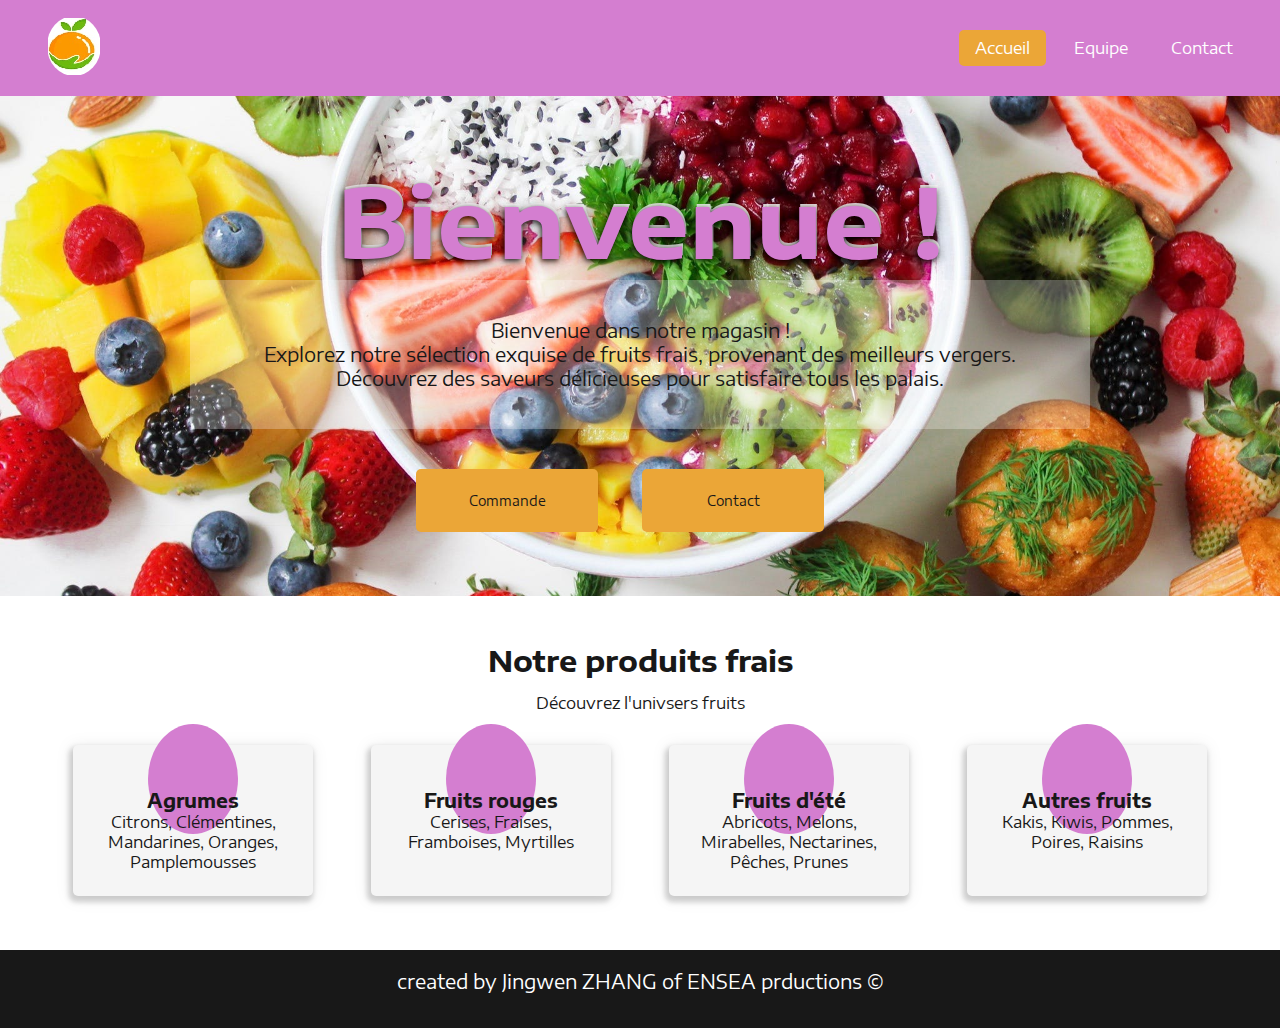
<file: index.html>
<!DOCTYPE html>
<html lang="fr">
	<head>
		<meta charset="UTF-8" />
		<meta name="viewport" content="width=device-width, initial-scale=1.0" />
		<title>Magasin</title>
		<link rel="stylesheet" href="style.css" />
		<link
			rel="stylesheet"
			href="https://cdnjs.cloudflare.com/ajax/libs/font-awesome/6.4.2/css/all.min.css"
			integrity="sha512-z3gLpd7yknf1YoNbCzqRKc4qyor8gaKU1qmn+CShxbuBusANI9QpRohGBreCFkKxLhei6S9CQXFEbbKuqLg0DA=="
			crossorigin="anonymous"
			referrerpolicy="no-referrer"
		/>
	</head>
	<body>
		<header class="header">
			<nav class="container">
				<a href="./index.html"> <!--retourner à la page d'acceuil-->
					<img src="./imgs/Logo-fruit.png" alt="logo du site" />
				</a>
				<ul>
					<li>
						<a class="active" href="./index.html">Accueil</a>
					</li>
					<li><a href="./about.html">Equipe</a></li>
					<li><a href="./contact.html">Contact</a></li>
				</ul>
			</nav>
		</header>
		<main>
			<section class="main-section">
				<h1>Bienvenue !</h1>
				<p>
					Bienvenue dans notre magasin ! <br>
					Explorez notre sélection exquise de fruits frais, provenant des meilleurs vergers. <br>
					Découvrez des saveurs délicieuses pour satisfaire tous les palais.
				</p>
				<div>
					<button>Commande</button>
					<a href="./contact.html"><button>Contact</button></a>
				</div>
			</section>
			<section class="features container">
				<h2>Notre produits frais</h2>
				<p>Découvrez l'univsers fruits</p>
				<div class="features_container">
					<article>
						<i class="fa-solid fa-lemon"></i>
						<h3>Agrumes</h3>
						<p>
							Citrons, Clémentines, Mandarines, Oranges, Pamplemousses
						</p>
					</article>
					<article>
						<i class="fa-solid fa-pepper-hot"></i>
						<h3>Fruits rouges</h3>
						<p>
							Cerises, Fraises, Framboises, Myrtilles
						</p>
					</article>
					<article>
						<i class="fa-solid fa-leaf"></i>
						<h3>Fruits d'été</h3>
						<p>
							Abricots, Melons, Mirabelles, Nectarines, Pêches, Prunes
						</p>
					</article>
					<article>
						<i class="fa-solid fa-apple-whole"></i>
						<h3>Autres fruits</h3>
						<p>
							Kakis, Kiwis, Pommes, Poires, Raisins
						</p>
					</article>
				</div>
			</section>
			<footer class="footer">
				<p>created by Jingwen ZHANG of ENSEA prductions &copy;</p>
				<div class="social">
					<a
						target="_blank"
						href="https://www.facebook.com/p/Ensea-100057085645194/"
					>
						<i class="fa-brands fa-facebook"></i>
					</a>
					<a target="_blank" href="https://www.instagram.com/enseacergy/?hl=en">
						<i class="fa-brands fa-instagram"></i>
					</a>
				</div>
			</footer>
		</main>
	</body>
</html>
</file>
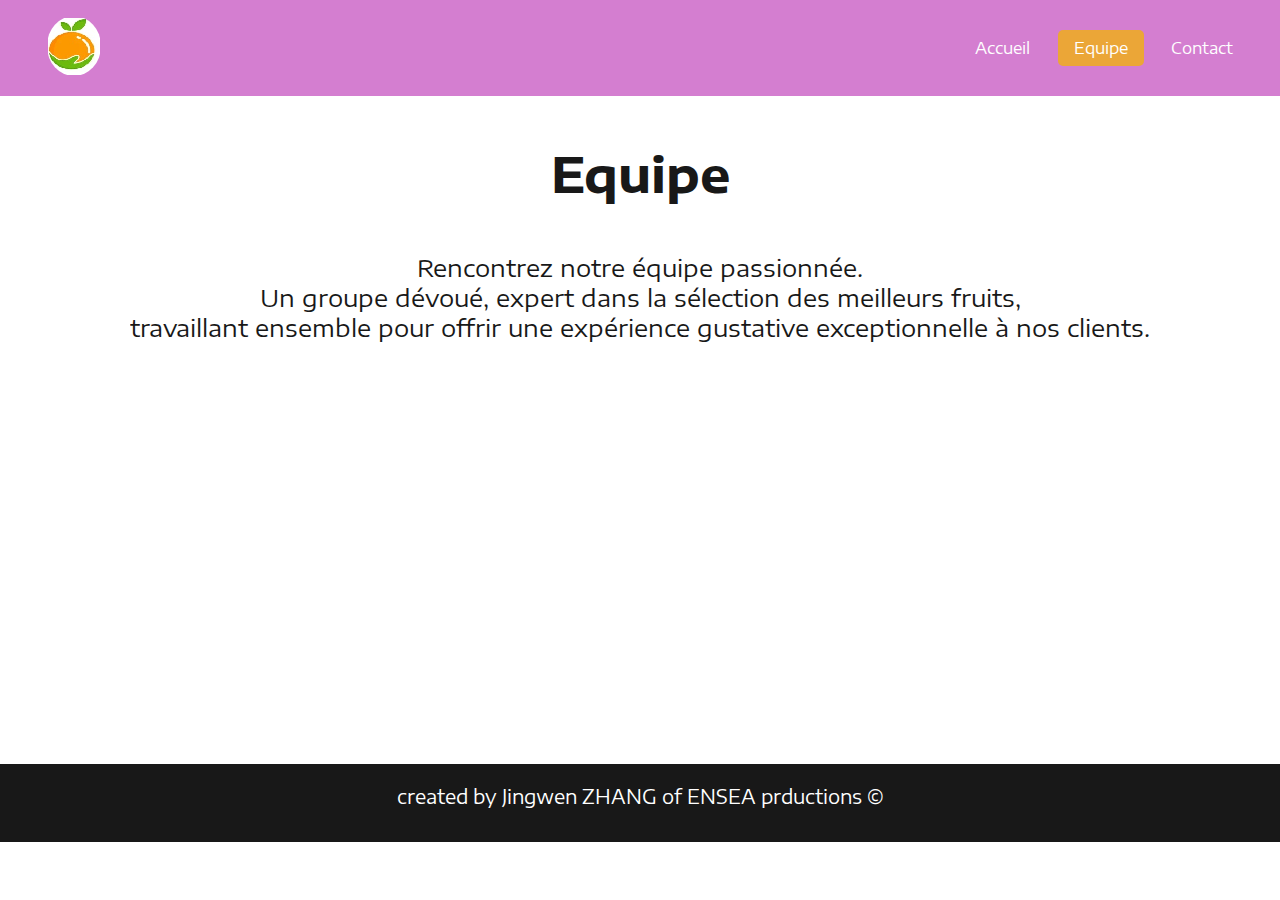
<file: about.html>
<!DOCTYPE html>
<html lang="en">
	<head>
		<meta charset="UTF-8" />
		<meta name="viewport" content="width=device-width, initial-scale=1.0" />
		<title>Document</title>
		<link rel="stylesheet" href="style.css" />
		<link
			rel="stylesheet"
			href="https://cdnjs.cloudflare.com/ajax/libs/font-awesome/6.4.2/css/all.min.css"
			integrity="sha512-z3gLpd7yknf1YoNbCzqRKc4qyor8gaKU1qmn+CShxbuBusANI9QpRohGBreCFkKxLhei6S9CQXFEbbKuqLg0DA=="
			crossorigin="anonymous"
			referrerpolicy="no-referrer"
		/>
	</head>
	<body>
		<header class="header">
			<nav class="container">
				<a href="./index.html">
					<img src="./imgs/Logo-fruit.png" alt="logo du site" />
				</a>
				<ul>
					<li><a href="./index.html">Accueil</a></li>
					<li><a class="active" href="./about.html">Equipe</a></li>
					<li><a href="./contact.html">Contact</a></li>
				</ul>
			</nav>
		</header>
		<main>
			<section class="container about">
				<h2>Equipe</h2>
				<p>
					Rencontrez notre équipe passionnée. <br>
					Un groupe dévoué, expert dans la sélection des meilleurs fruits, <br>
					travaillant ensemble pour offrir une expérience gustative exceptionnelle à nos clients.
				</p>
			</section>
		</main>
		<footer class="footer">
			<p>created by Jingwen ZHANG of ENSEA prductions &copy;</p>
			<div class="social">
				<a
					target="_blank"
					href="https://www.facebook.com/p/Ensea-100057085645194/"
				>
					<i class="fa-brands fa-facebook"></i>
				</a>
				<a target="_blank" href="https://www.instagram.com/enseacergy/?hl=en">
					<i class="fa-brands fa-instagram"></i>
				</a>
			</div>
		</footer>
	</body>
</html>
</file>
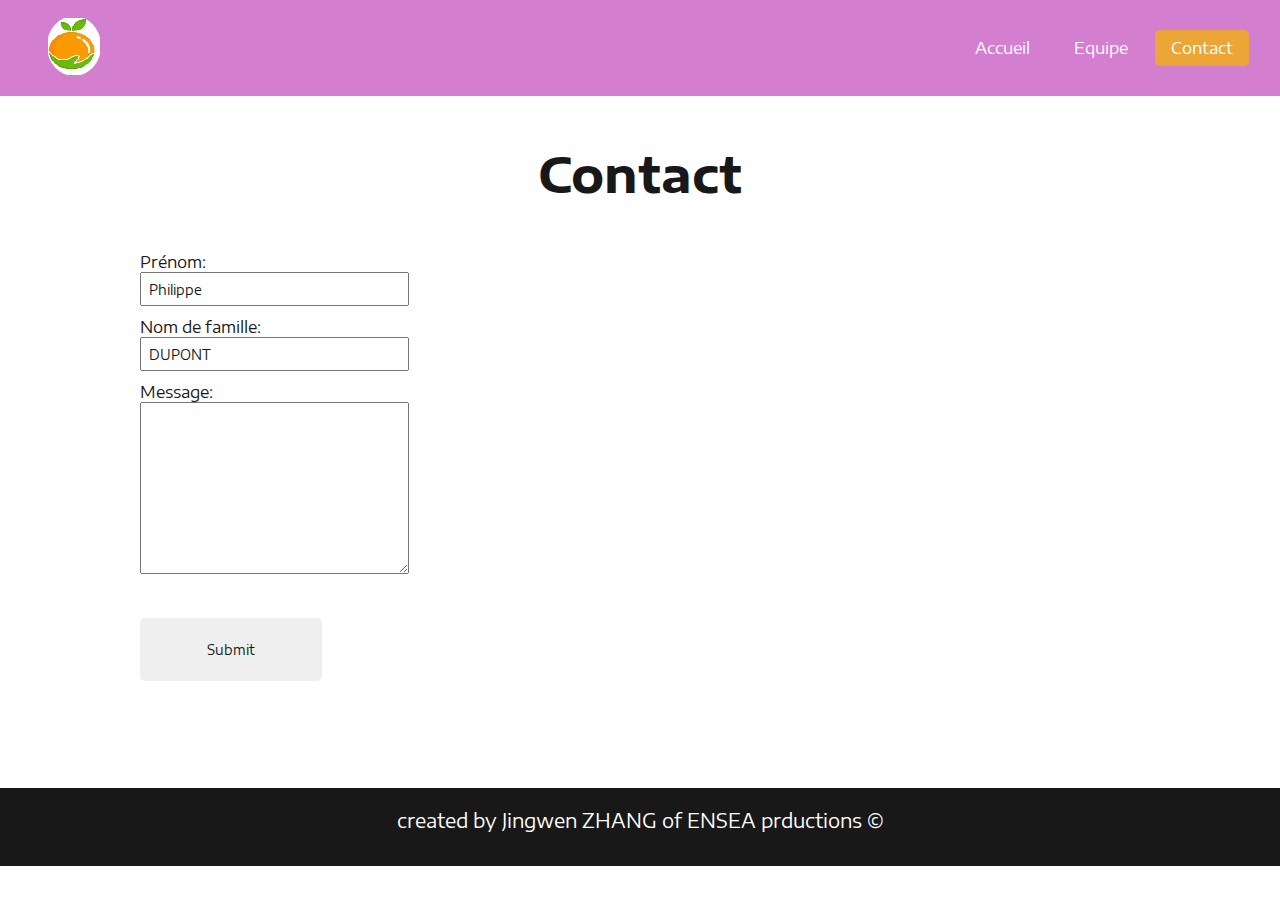
<file: contact.html>
<!DOCTYPE html>
<html lang="en">
	<head>
		<meta charset="UTF-8" />
		<meta name="viewport" content="width=device-width, initial-scale=1.0" />
		<title>Document</title>
		<link rel="stylesheet" href="style.css" />
		<link
			rel="stylesheet"
			href="https://cdnjs.cloudflare.com/ajax/libs/font-awesome/6.4.2/css/all.min.css"
			integrity="sha512-z3gLpd7yknf1YoNbCzqRKc4qyor8gaKU1qmn+CShxbuBusANI9QpRohGBreCFkKxLhei6S9CQXFEbbKuqLg0DA=="
			crossorigin="anonymous"
			referrerpolicy="no-referrer"
		/>
	</head>
	<body>
		<header class="header">
			<nav class="container">
				<a href="./index.html">
					<img src="./imgs/Logo-fruit.png" alt="logo du site" />
				</a>
				<ul>
					<li><a href="./index.html">Accueil</a></li>
					<li><a href="./about.html">Equipe</a></li>
					<li><a class="active" href="./contact.html">Contact</a></li>
				</ul>
			</nav>
		</header>
		<main>
			<section class="container contact">
				<h2>Contact</h2>
				<div class="contact_container">
					<form>
						<label for="fname">Prénom:</label><br />
						<input type="text" id="fname" value="Philippe" /><br />
						<label for="lname">Nom de famille:</label><br />
						<input type="text" id="lname" value="DUPONT" /><br />
						<label for="msg">Message:</label><br />
						<textarea id="msg" cols="30" rows="10"></textarea><br />
						<button type="submit">Submit</button>
					</form>
					<iframe
						src="https://www.google.com/maps/embed?pb=!1m14!1m8!1m3!1d10461.9652065897!2d2.0722879!3d49.0392814!3m2!1i1024!2i768!4f13.1!3m3!1m2!1s0x47e6f5afe7c4fc61%3A0x9f0766e25f85f02a!2sEnsea!5e0!3m2!1sen!2sfr!4v1699626406742!5m2!1sen!2sfr"
						width="600"
						height="450"
						style="border: 0"
						allowfullscreen=""
						loading="lazy"
						referrerpolicy="no-referrer-when-downgrade"
					></iframe>
				</div>
			</section>
		</main>
		<footer class="footer">
			<p>created by Jingwen ZHANG of ENSEA prductions &copy;</p>
			<div class="social">
				<a
					target="_blank"
					href="https://www.facebook.com/p/Ensea-100057085645194/"
				>
					<i class="fa-brands fa-facebook"></i>
				</a>
				<a target="_blank" href="https://www.instagram.com/enseacergy/?hl=en">
					<i class="fa-brands fa-instagram"></i>
				</a>
			</div>
		</footer>
	</body>
</html>
</file>
<file: style.css>
@import url("https://fonts.googleapis.com/css2?family=Encode+Sans+Expanded&display=swap");

:root {
	--main-clr: #d47ed0;
	--accent: #eba637;
	--contrast: #181818;
	--border-radius: 5px;
}

* {
	margin: 0;
	padding: 0;
	box-sizing: border-box;
	font-family: "Encode Sans Expanded", sans-serif;
	color: var(--contrast);
}

ul,
li {
	list-style-type: none;
}

/*  helper class  */
.container {
	max-width: 1250px;
	margin: auto;
}

.active {
	background-color: var(--accent);
	border-radius: var(--border-radius);
}

/*    header    */
.header {
	background-color: var(--main-clr);
}

.header nav {
	display: flex;
	justify-content: space-between;
	align-items: center;
	padding: 1em;
	height: 96px;
}

.header img {
	width: 54px;
	border-radius: 50%;
	object-fit: none;
}

.header ul {
	display: flex;
	justify-content: space-between;
	width: 290px;
}

.header a {
	text-decoration: none;
	color: white;
	padding: 0.5em 1em;
}

/* main-section   */

.main-section {
	background-image: url("./imgs/main-section.jpg");
	background-position: center;
	background-repeat: no-repeat;
	background-size: cover;
	text-align: center;
	min-height: 500px;
	padding-top: 4em;
}

.main-section h1 {
	color: var(--main-clr);
	text-shadow: -1px 2px 5px #000000b3, -1px 3px 20px #0000003d,
		0px 2px 8px #00000045, 1px -3px 0px #ffffffde;
	font-size: 6em;
}

.main-section p {
	background: #ffffff45;
	padding: 2em;
	max-width: 900px;
	margin: auto;
	font-size: 1.2em;
	border-radius: var(--border-radius);
}

.main-section button,
form button {
	border: none;
	padding: 23px 50px;
	margin-right: 40px;
	cursor: pointer;
	margin-top: 3em;
	border-radius: var(--border-radius);
	min-width: 182px;
}

.main-section button:first-child {
	background-color: var(--accent);
}

.main-section button:hover {
	box-shadow: -1px 1px 6px #4f4f4f8f;
}

/*  features - section   */
.features {
	text-align: center;
	padding-top: 2em;
}

.features h2 {
	margin-top: 0.5em;
	margin-bottom: 0.5em;
	font-size: 1.8em;
}

.features .features_container {
	display: flex;
	justify-content: space-evenly;
	flex-wrap: wrap;
	margin-top: 2em;
}

.features .fa-solid,
.features .fa-regular {
	background-color: var(--main-clr);
	color: white;
	padding: 45px;
	border-radius: 50%;
	margin-bottom: 1em;
}

.features article {
	max-width: 240px;
	background: #80808014;
	padding: 1.5em 0.8em;
	border-radius: var(--border-radius);
	margin-bottom: 1em;
	box-shadow: -2px 4px 5px 2px #80808054, -1px 2px 15px 0px #80808030;
}

/*   footer  */
.footer {
	background: var(--contrast);
	text-align: center;
	font-size: 1.2em;
	padding: 1em;
	margin-top: 2em;
}

.footer p,
.footer i {
	color: white;
}

.footer a {
	color: var(--accent);
	text-decoration: none;
}

.footer .social {
	max-width: 250px;
	margin: auto;
	display: flex;
	justify-content: space-around;
	margin-top: 0.8em;
}

/*  about  */
.about,
.contact {
	padding: 3em;
	min-height: 70vh;
}

.about h2,
.contact h2 {
	font-size: 3em;
	margin-bottom: 1em;
	text-align: center;
}

.about p {
	font-size: 1.5em;
	text-align: center;
}

.contact_container {
	display: flex;
	justify-content: space-around;
}

.contact_container form {
	max-width: 50%;
}
.contact_container iframe {
	max-width: 50%;
}

/*  formulaire  */

form input {
	width: 100%;
	padding: 0.5em;
	margin-bottom: 0.8em;
}
</file>
